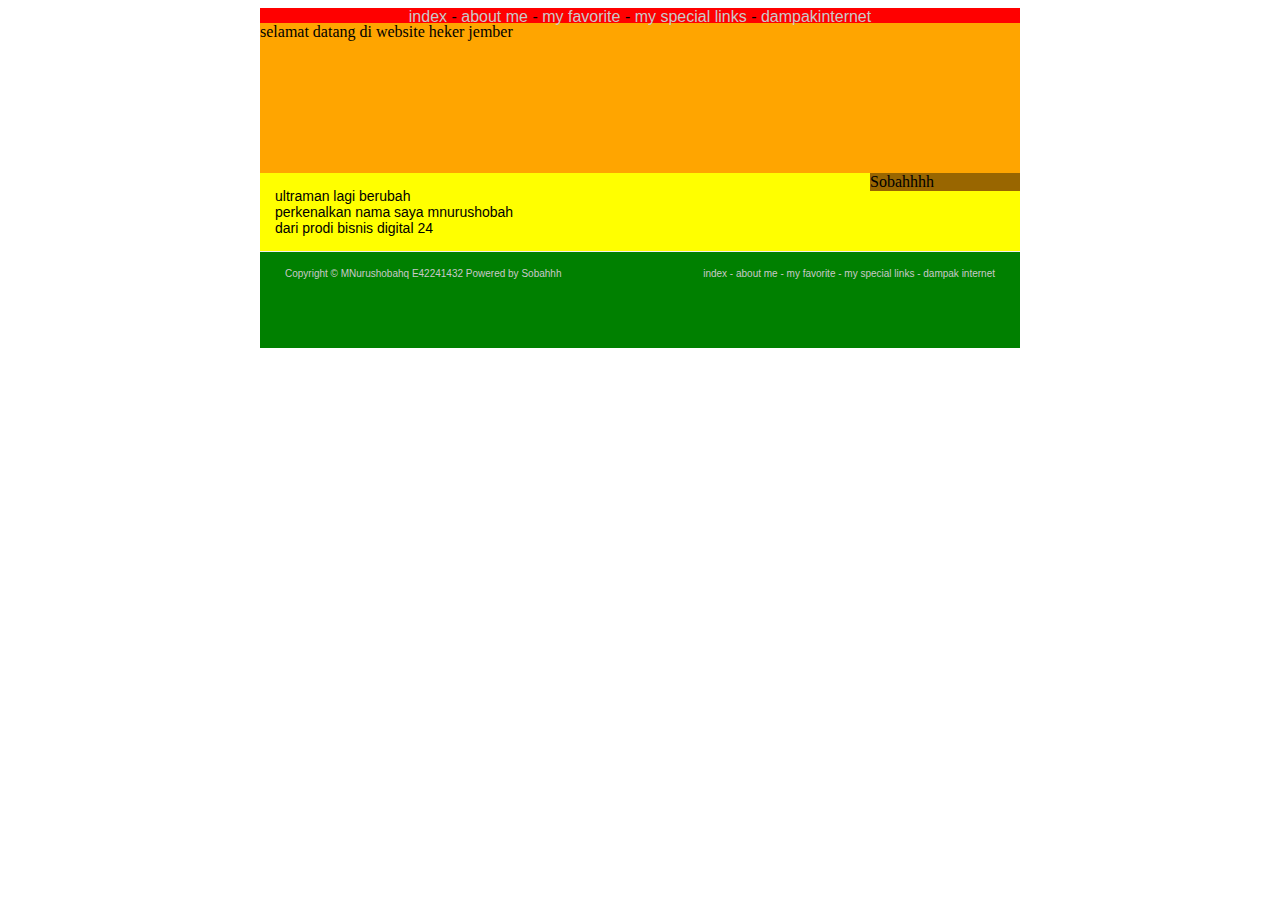
<file: index.html>
<!DOCTYPE html>
<html lang="en">
<head>
    <meta charset="UTF-8">
    <meta name="viewport" content="width=device-width, initial-scale=1.0">
    <link href="style1.css" rel="stylesheet" type="text/css" />
    <script src="belajar.js"></script>
    <title>Document</title>
</head>
<body>
    
    <div id="page-container"> 
        <div id="main-nav"><a href="index.html">index</a> -
            <a href="about.html">about me</a> -
            <a href="fav.html">my favorite</a> -
            <a href="links.html">my special links</a> -
            <a href="dampak.html">dampakinternet</a></div>
        <div id="header">selamat datang di website heker jember</div>
        <div id="side_bar">Sobahhhh</div>
        <div id="content">ultraman lagi berubah<br />
                          perkenalkan nama saya mnurushobah<br />
                          dari prodi bisnis digital 24<br />
                        </div>
        <div id="footer"><div id="altnav">
            <a href="index.html">index</a> -
            <a href="about.html">about me</a> -
            <a href="fav.html">my favorite</a> -
            <a href="links.html">my special links</a> -
            <a href="dampak.html">dampak internet</a>
            </div>
            Copyright &copy; MNurushobahq E42241432 Powered by
            Sobahhh</div>
    </div>

</body>

</html>
</file>
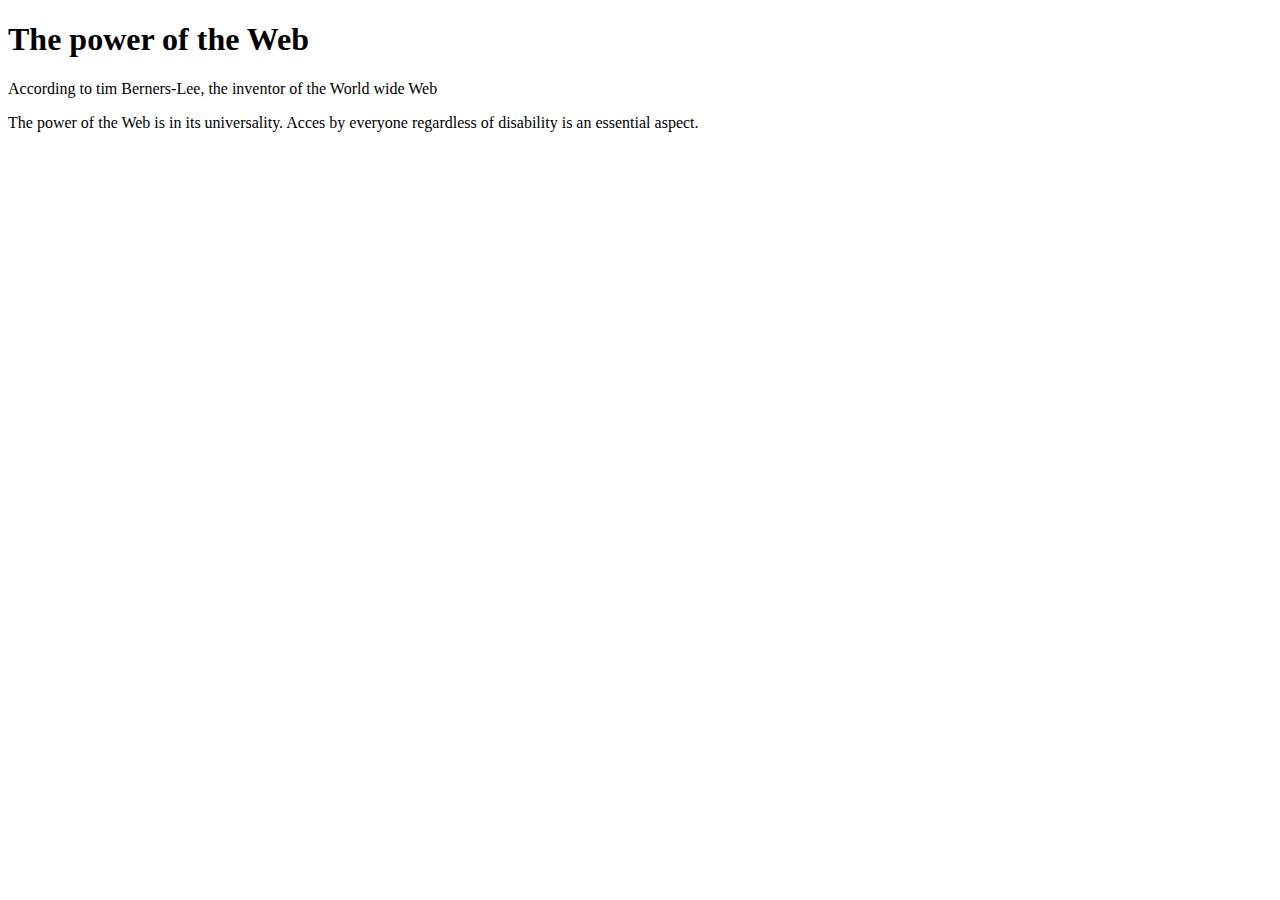
<file: blockquote.html>
<!DOCTYPE html>
<html lang="en">
    <head>
        <title>Blockquote Example</title>
        <meta charset="UTF-8">
    </head>
    <body>
        <h1>The power of the Web</h1>
        <p>According to tim Berners-Lee, the inventor of the World wide Web</p>
        </blockquote> 
            The power of the Web is in its universality. Acces by everyone regardless of disability is an essential aspect.
        </body><blockquote>
        </blockquote>
    </body>
</html>
</file>
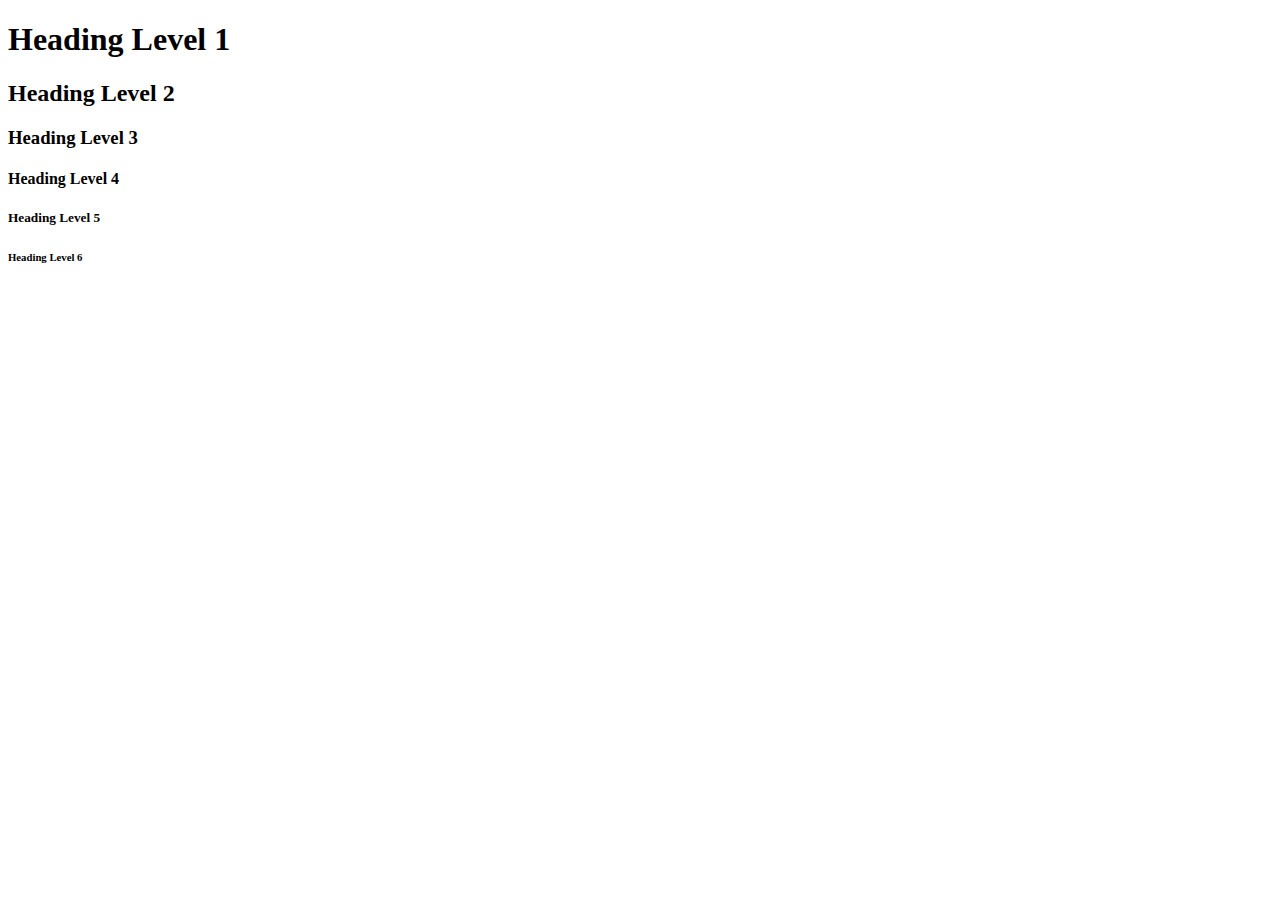
<file: heading.html>
<!DOCTYPE html>
<html lang="en">
    <head><title>Heading Example</title>
        <meta charset="UTF-8">
    </head>
    <body>
        <h1>Heading Level 1</h1>
        <h2>Heading Level 2</h2>
        <h3>Heading Level 3</h3>
        <h4>Heading Level 4</h4>
        <h5>Heading Level 5</h5>
        <h6>Heading Level 6</h6>
    </body>
</html>
</file>
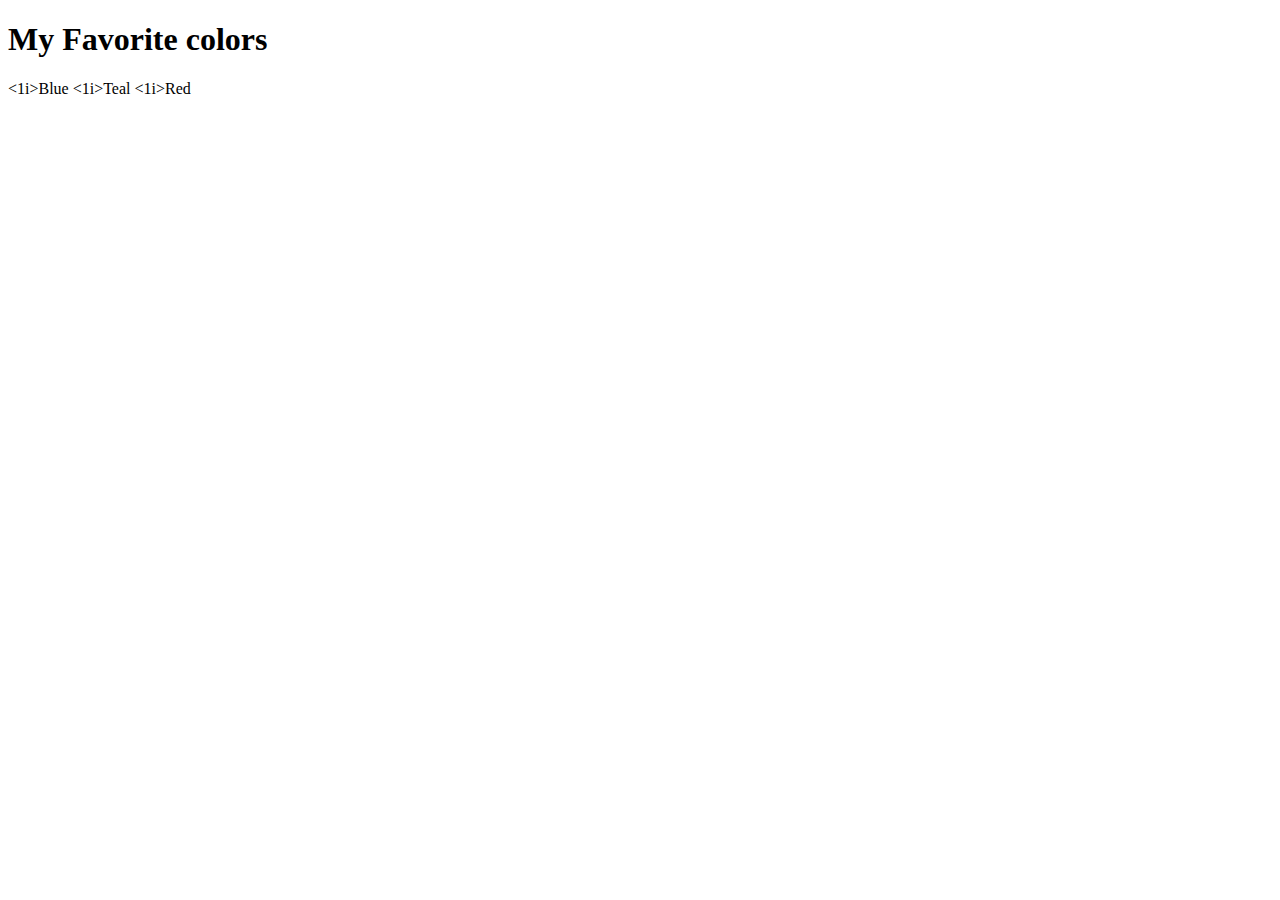
<file: orderlist.html>
<!DOCTYPE html>
<html lang="en">
<head>
    <meta charset="UTF-8">
</head>
<body>
    <h1>My Favorite colors</h1>
    <o1>
        <1i>Blue</1i>
        <1i>Teal</1i>
        <1i>Red</1i>
    </o1>
</body>
</html>
</file>
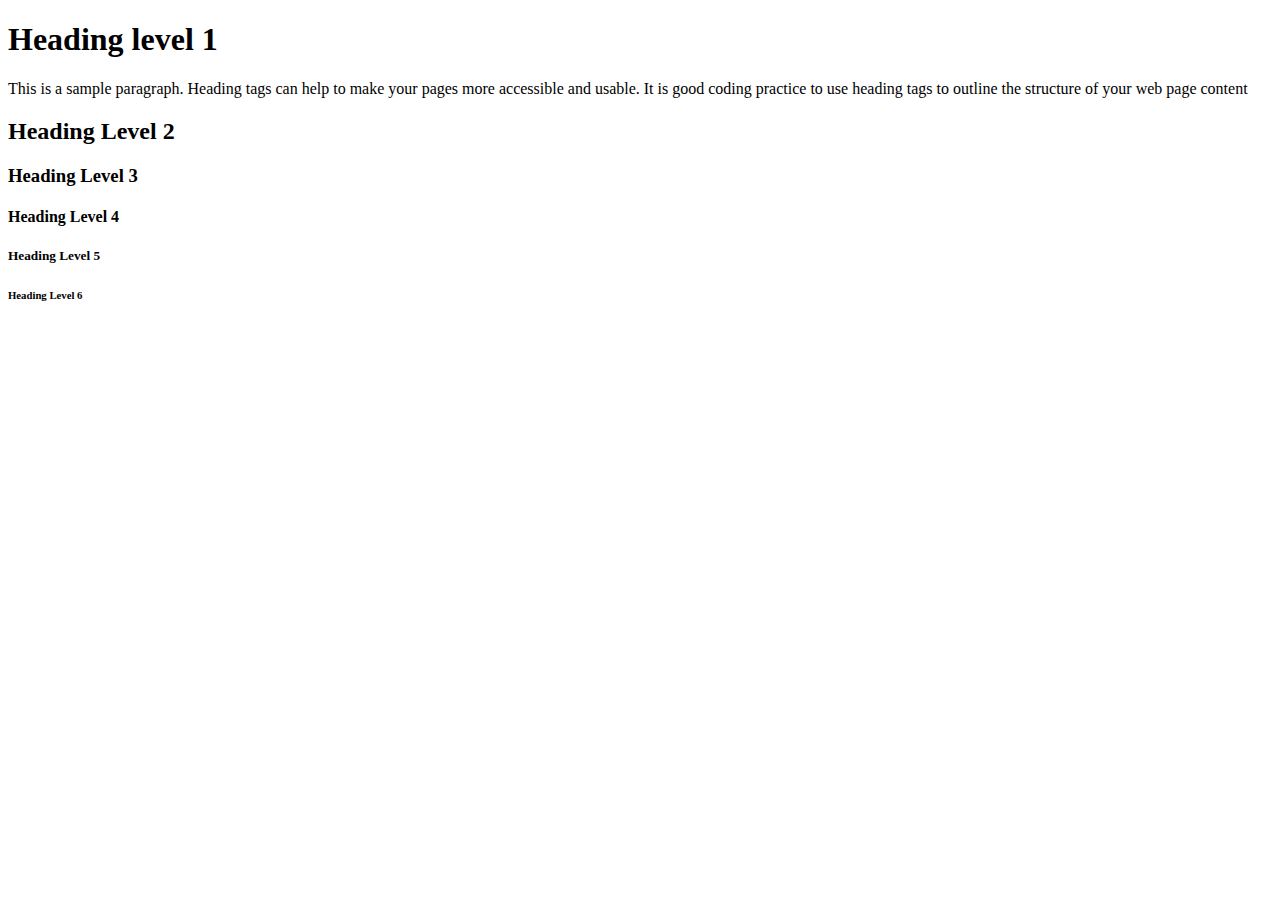
<file: paragraf.html>
<!DOCTYPE html>
<html lang="en">
    <head>
        <title>Paragraph Example</title>
        <meta charset="UTF-8">
    </head>
    <body><h1>Heading level 1</h1>    
        <p>This is a sample paragraph. Heading tags can help to make your pages more accessible and usable. It is good coding practice to use heading tags to outline the structure of your web page content</p>
        <h2>Heading Level 2</h2>
        <h3>Heading Level 3</h3>
        <h4>Heading Level 4</h4>
        <h5>Heading Level 5</h5>
        <h6>Heading Level 6</h6>
   </body>
</html>
</file>
<file: style1.css>
#page-container { width: 760px; margin: auto; background: red; }
#header {background: orange;height: 150px;}
#content {background: yellow;}
#footer {background: green;height: 66px;}
#main-nav {height: 15px;text-align:center;font-family: Tahoma, Arial, Helvetica, Sans-serif;}
#main-nav a{color: #c9c9c9;text-decoration: none;}
#main-nav a:hover{color: #db6d16;}
#footer {height: 70px;font-family: Tahoma, Arial;font-size: 10px;color: #c9c9c9;border-top: 1px solid #efefef;padding: 13px 25px;line-height: 18px;}
#footer a {color: #c9c9c9;text-decoration: none;}
#footer a:hover {color: #db6d16;}
#footer #altnav {width: 350px;float: right;text-align: right;}
#content {font-family:Tahoma, arial, helvetica, sans-serif;font-size:14px;padding: 15px 15px;}
#side_bar{background:#996600;}
#side_bar{background:#996600; float:right;width:150px;}
</file>
